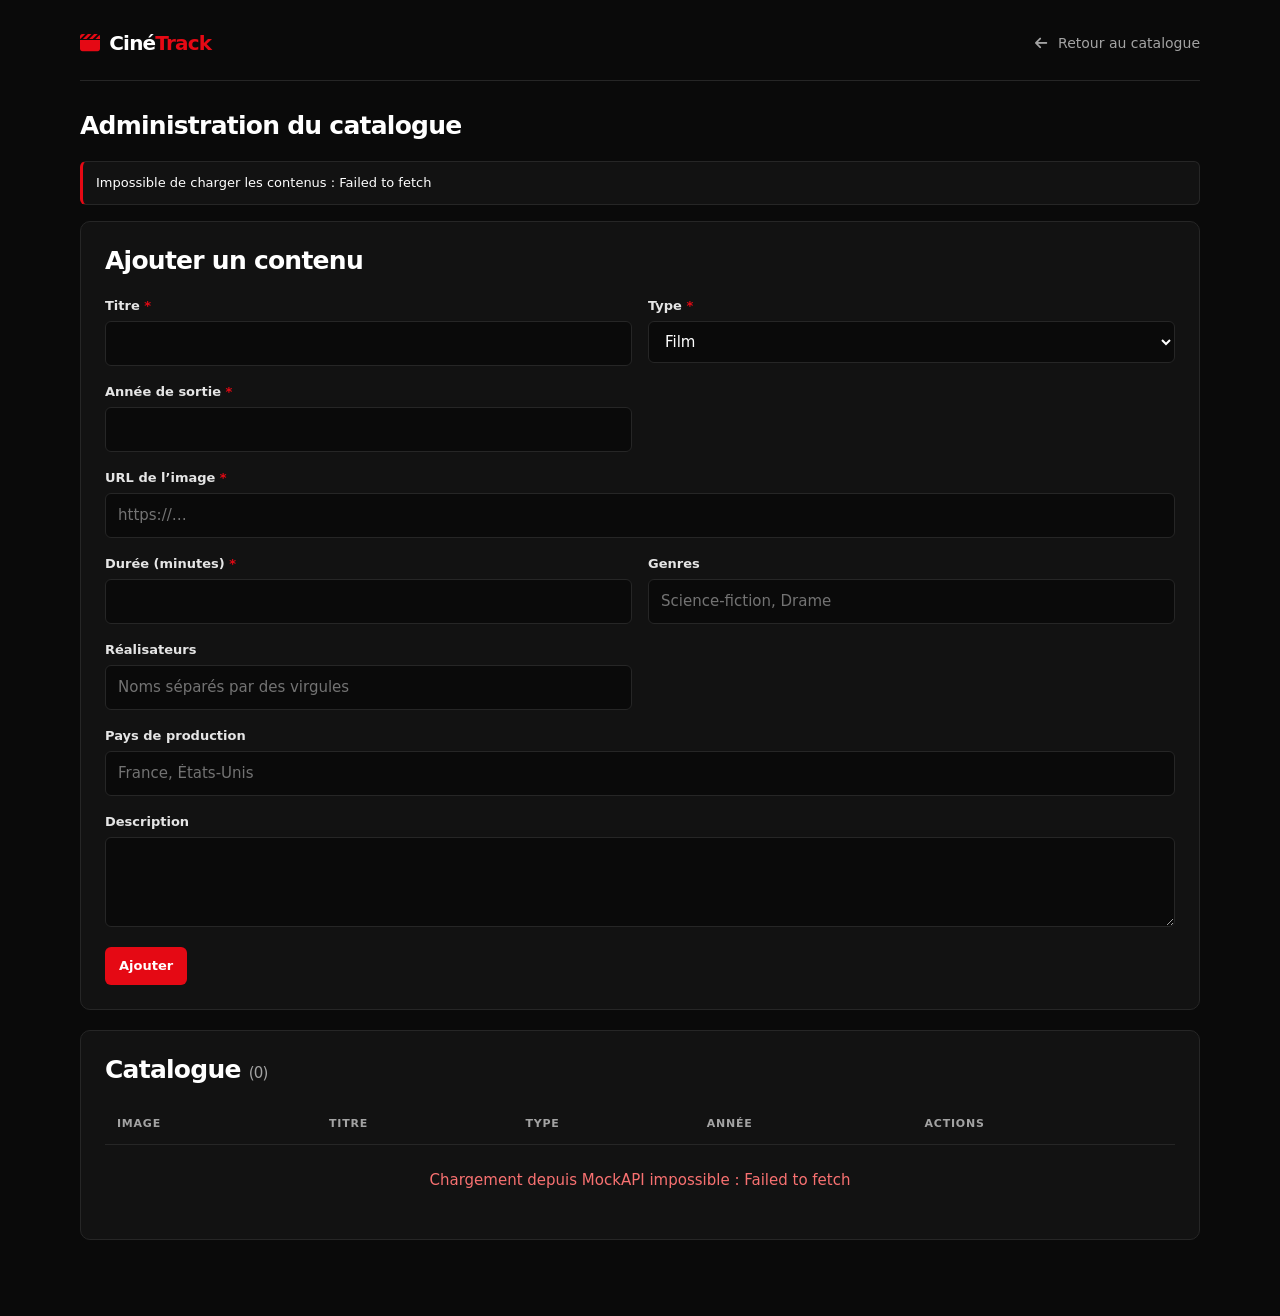
<file: js/Admin.html>
<!doctype html>
<html lang="fr">
<head>
  <meta charset="UTF-8" />
  <meta name="viewport" content="width=device-width, initial-scale=1.0" />
  <meta name="description" content="Administration du catalogue CinéTrack." />
  <title>CinéTrack — Administration</title>
  <link rel="stylesheet" href="https://cdnjs.cloudflare.com/ajax/libs/font-awesome/6.5.1/css/all.min.css" />
  <link rel="stylesheet" href="../css/admin.css" />
</head>
<body>
  <main class="admin-shell">
    <header class="page-header">
      <a class="brand" href="../index.html" aria-label="CinéTrack, accueil">
        <i class="fa-solid fa-clapperboard" aria-hidden="true"></i>
        <span>Ciné<span class="brand-accent">Track</span></span>
      </a>
      <a class="back-link" href="../index.html"><i class="fa-solid fa-arrow-left" aria-hidden="true"></i> Retour au catalogue</a>
    </header>

    <div class="page-heading">
      <h1>Administration du catalogue</h1>
    </div>

    <p id="error" class="notice is-hidden" role="status" aria-live="polite"></p>

    <section class="panel form-panel">
      <div class="section-heading">
        <div>
          <h2 id="form-title">Ajouter un contenu</h2>
        </div>
      </div>

      <form id="content-form" novalidate>
        <input type="hidden" id="content-id" />
        <div class="form-grid">
          <div class="field">
            <label for="title">Titre <span aria-hidden="true">*</span></label>
            <input type="text" id="title" name="title" autocomplete="off" aria-describedby="title-error" />
            <small class="field-error" id="title-error"></small>
          </div>

          <div class="field">
            <label for="type">Type <span aria-hidden="true">*</span></label>
            <select id="type" name="type" aria-describedby="type-error">
              <option value="movie">Film</option>
              <option value="series">Série</option>
            </select>
            <small class="field-error" id="type-error"></small>
          </div>

          <div class="field">
            <label for="releaseYear">Année de sortie <span aria-hidden="true">*</span></label>
            <input type="number" id="releaseYear" name="releaseYear" min="1900" aria-describedby="releaseYear-error" />
            <small class="field-error" id="releaseYear-error"></small>
          </div>

          <div class="field field-wide">
            <label for="poster">URL de l’image <span aria-hidden="true">*</span></label>
            <input type="url" id="poster" name="image" placeholder="https://…" aria-describedby="poster-error" />
            <small class="field-error" id="poster-error"></small>
            <img id="image-preview" class="image-preview is-hidden" alt="Aperçu de l’image" />
          </div>

          <div class="field" id="duration-field">
            <label for="duration">Durée (minutes) <span aria-hidden="true">*</span></label>
            <input type="number" id="duration" name="duration" min="1" aria-describedby="duration-error" />
            <small class="field-error" id="duration-error"></small>
          </div>

          <div class="field is-hidden" id="seasons-field">
            <label for="seasons">Nombre de saisons <span aria-hidden="true">*</span></label>
            <input type="number" id="seasons" name="seasons" min="1" aria-describedby="seasons-error" />
            <small class="field-error" id="seasons-error"></small>
          </div>

          <div class="field">
            <label for="genres">Genres</label>
            <input type="text" id="genres" name="genres" placeholder="Science-fiction, Drame" />
          </div>

          <div class="field">
            <label for="directors">Réalisateurs</label>
            <input type="text" id="directors" name="directors" placeholder="Noms séparés par des virgules" />
          </div>

          <div class="field field-wide">
            <label for="productionCountries">Pays de production</label>
            <input type="text" id="productionCountries" name="productionCountries" placeholder="France, États-Unis" />
          </div>

          <div class="field field-wide">
            <label for="description">Description</label>
            <textarea id="description" name="description" rows="3"></textarea>
          </div>
        </div>

        <div class="form-actions">
          <button type="submit" id="submit-btn" class="button button-primary">Ajouter</button>
          <button type="button" id="cancel-btn" class="button button-secondary is-hidden">Annuler</button>
        </div>
      </form>
    </section>

    <section class="panel list-panel">
      <div class="section-heading">
        <div>
          <h2>Catalogue <span class="count">(<span id="contents-count">0</span>)</span></h2>
        </div>
      </div>
      <div class="table-wrap">
        <table>
          <thead>
            <tr>
              <th scope="col">Image</th>
              <th scope="col">Titre</th>
              <th scope="col">Type</th>
              <th scope="col">Année</th>
              <th scope="col">Actions</th>
            </tr>
          </thead>
          <tbody id="admin-contents-body"></tbody>
        </table>
      </div>
    </section>
  </main>
  <script type="module" src="./admin.js"></script>
</body>
</html>
</file>
<file: css/admin.css>
:root {
  color-scheme: dark;
  font-family: Inter, ui-sans-serif, system-ui, -apple-system, BlinkMacSystemFont, "Segoe UI", sans-serif;
  font-synthesis: none;
  text-rendering: optimizeLegibility;
  --background: #0a0a0a;
  --surface: #121212;
  --surface-raised: #1c1c1c;
  --border: #262626;
  --text: #ffffff;
  --muted: #a3a3a3;
  --accent: #e50914;
  --accent-hover: #c40812;
}

* { box-sizing: border-box; }

body {
  margin: 0;
  min-width: 320px;
  background: var(--background);
  color: var(--text);
  font-size: 15px;
  line-height: 1.5;
}

button, input, select, textarea { font: inherit; }
button { cursor: pointer; }

.admin-shell {
  width: min(1120px, calc(100% - 40px));
  margin: 0 auto;
  padding: 28px 0 56px;
}

.page-header, .page-heading, .section-heading, .form-actions {
  display: flex;
  align-items: center;
  justify-content: space-between;
  gap: 18px;
}

.page-header {
  padding-bottom: 22px;
  border-bottom: 1px solid var(--border);
}

.brand, .back-link { color: var(--text); text-decoration: none; }
.brand { display: inline-flex; align-items: center; gap: 10px; font-size: 20px; font-weight: 750; letter-spacing: -0.04em; }
.brand > .fa-clapperboard, .brand-accent { color: var(--accent); }
.brand > .fa-clapperboard { font-size: 20px; }
.back-link { color: var(--muted); font-size: 14px; }
.back-link:hover { color: var(--text); }
.back-link i { margin-right: 7px; }

.page-heading { margin: 30px 0 20px; }
.page-heading h1, .section-heading h2 { margin: 0; font-size: 25px; line-height: 1.2; letter-spacing: -0.03em; }

.panel {
  border: 1px solid var(--border);
  border-radius: 10px;
  background: var(--surface);
}
.panel { padding: 24px; margin-bottom: 20px; }
.section-heading { margin-bottom: 20px; }
.count { color: var(--muted); font-size: 15px; font-weight: 500; }

.form-grid { display: grid; grid-template-columns: repeat(2, minmax(0, 1fr)); gap: 16px; }
.field { display: flex; min-width: 0; flex-direction: column; gap: 6px; }
.field-wide { grid-column: 1 / -1; }
.field label { color: #e5e5e5; font-size: 13px; font-weight: 550; }
.field label span { color: var(--accent); }
.field input, .field select, .field textarea {
  width: 100%;
  border: 1px solid var(--border);
  border-radius: 6px;
  outline: none;
  background: #0a0a0a;
  color: var(--text);
  padding: 10px 12px;
  transition: border-color 120ms ease;
}
.field input, .field select { min-height: 42px; }
.field textarea { min-height: 90px; resize: vertical; }
.field input::placeholder, .field textarea::placeholder { color: #737373; }
.field input:focus, .field select:focus, .field textarea:focus { border-color: #737373; }
.field [aria-invalid="true"] { border-color: var(--accent); }
.field-error { min-height: 0; color: var(--accent); font-size: 12px; }
.field-error:empty { display: none; }
.image-preview { max-height: 190px; width: auto; max-width: 100%; align-self: flex-start; border: 1px solid var(--border); border-radius: 6px; object-fit: cover; }
.is-hidden { display: none !important; }

.form-actions { justify-content: flex-start; margin-top: 20px; }
.button {
  display: inline-flex;
  min-height: 38px;
  align-items: center;
  justify-content: center;
  gap: 8px;
  border: 1px solid transparent;
  border-radius: 6px;
  padding: 8px 13px;
  font-size: 13px;
  font-weight: 650;
  transition: background 120ms ease, border-color 120ms ease;
}
.button:disabled, .action-button:disabled { cursor: wait; opacity: 0.6; }
.button-primary { background: var(--accent); color: #fff; }
.button-primary:hover { background: var(--accent-hover); }
.button-secondary { border-color: #3a3a3a; background: var(--surface-raised); color: #e5e5e5; }
.button-secondary:hover { border-color: #525252; background: #242424; }

.table-wrap { overflow-x: auto; }
table { width: 100%; border-collapse: collapse; text-align: left; }
thead { color: var(--muted); font-size: 11px; letter-spacing: 0.07em; text-transform: uppercase; }
th { padding: 11px 12px; border-bottom: 1px solid var(--border); font-weight: 650; }
td { padding: 11px 12px; border-bottom: 1px solid #202020; color: #e5e5e5; vertical-align: middle; }
tbody tr:last-child td { border-bottom: 0; }
.content-image { display: block; width: 42px; height: 58px; border: 1px solid var(--border); border-radius: 4px; background: var(--surface-raised); object-fit: cover; }
.content-title { min-width: 180px; color: #fff; font-weight: 600; }
.content-type { color: var(--muted); }
.table-message { padding: 24px 12px; color: var(--muted); text-align: center; }
.table-message--error { color: #f87171; }
.actions { white-space: nowrap; }
.actions .action-button + .action-button { margin-left: 6px; }
.action-button {
  display: inline-flex;
  min-height: 30px;
  align-items: center;
  gap: 6px;
  border: 1px solid var(--border);
  border-radius: 5px;
  background: #171717;
  padding: 5px 8px;
  color: #d4d4d4;
  font-size: 12px;
  font-weight: 550;
}
.action-button:hover { background: #242424; border-color: #454545; }
.action-button--delete { color: #f87171; }
.action-button--delete:hover { border-color: #7f1d1d; background: #241212; }
.notice { margin: 0 0 16px; border: 1px solid var(--border); border-left: 3px solid var(--accent); border-radius: 6px; background: var(--surface); padding: 11px 13px; color: #fff; font-size: 13px; }
.notice--success, .notice--warning { border-left-color: var(--accent); color: #fff; }

@media (max-width: 640px) {
  .admin-shell { width: min(100% - 24px, 1120px); padding-top: 18px; }
  .panel { padding: 17px 14px; }
  .page-heading { margin-top: 24px; }
  .page-heading h1 { font-size: 22px; }
  .form-grid { grid-template-columns: 1fr; gap: 13px; }
  .field-wide { grid-column: auto; }
  th, td { padding-right: 9px; padding-left: 9px; }
}
</file>
